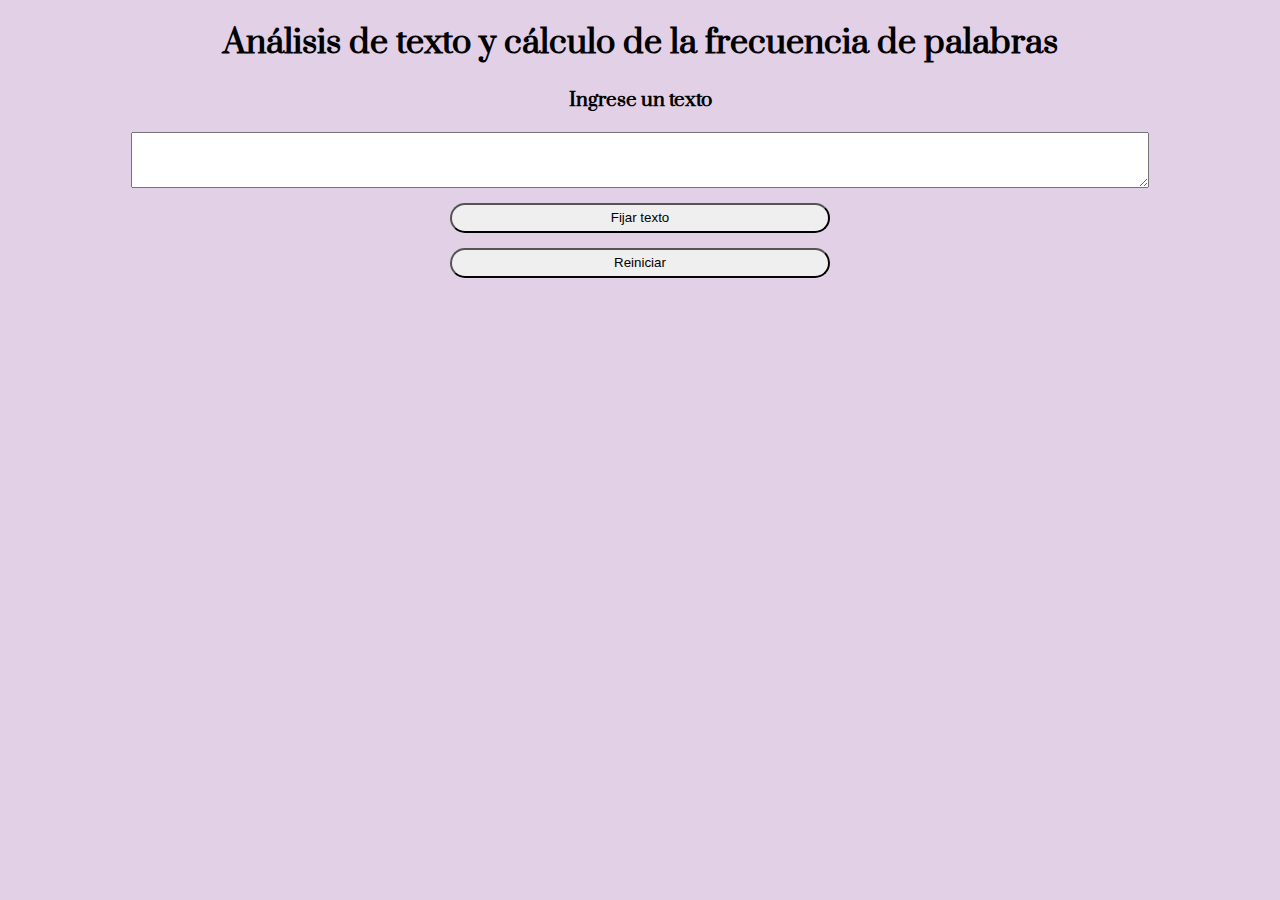
<file: index.html>
<!DOCTYPE html>
<html lang="en">
<head>
    <meta charset="UTF-8">
    <meta name="viewport" content="width=device-width, initial-scale=1.0">
    <!--Font-->
    <link rel="preconnect" href="https://fonts.googleapis.com">
    <link rel="preconnect" href="https://fonts.gstatic.com" crossorigin>
    <link href="https://fonts.googleapis.com/css2?family=Bungee+Tint&family=Prata&display=swap" rel="stylesheet">
    

    <link rel="stylesheet" href="/styles.css">
    <title>Document</title>
</head>
<body>
    <div id="encabezado">
        <h1>Análisis de texto y cálculo de la frecuencia de palabras</h1>
        <h3>Ingrese un texto</h3>
    </div>
    
    <div class="text_area">
        <textarea name="" id="texto"></textarea>
        <button id="button" type="submit">Fijar texto</button>
        <button id="refresh">Reiniciar</button>
        
    </div>
    
    <div class="invest">
        <p></p>

    </div>

    <div id="showing_freq">

    </div>
    <script src="/counterwords.js"></script>
</body>
</html>
</file>
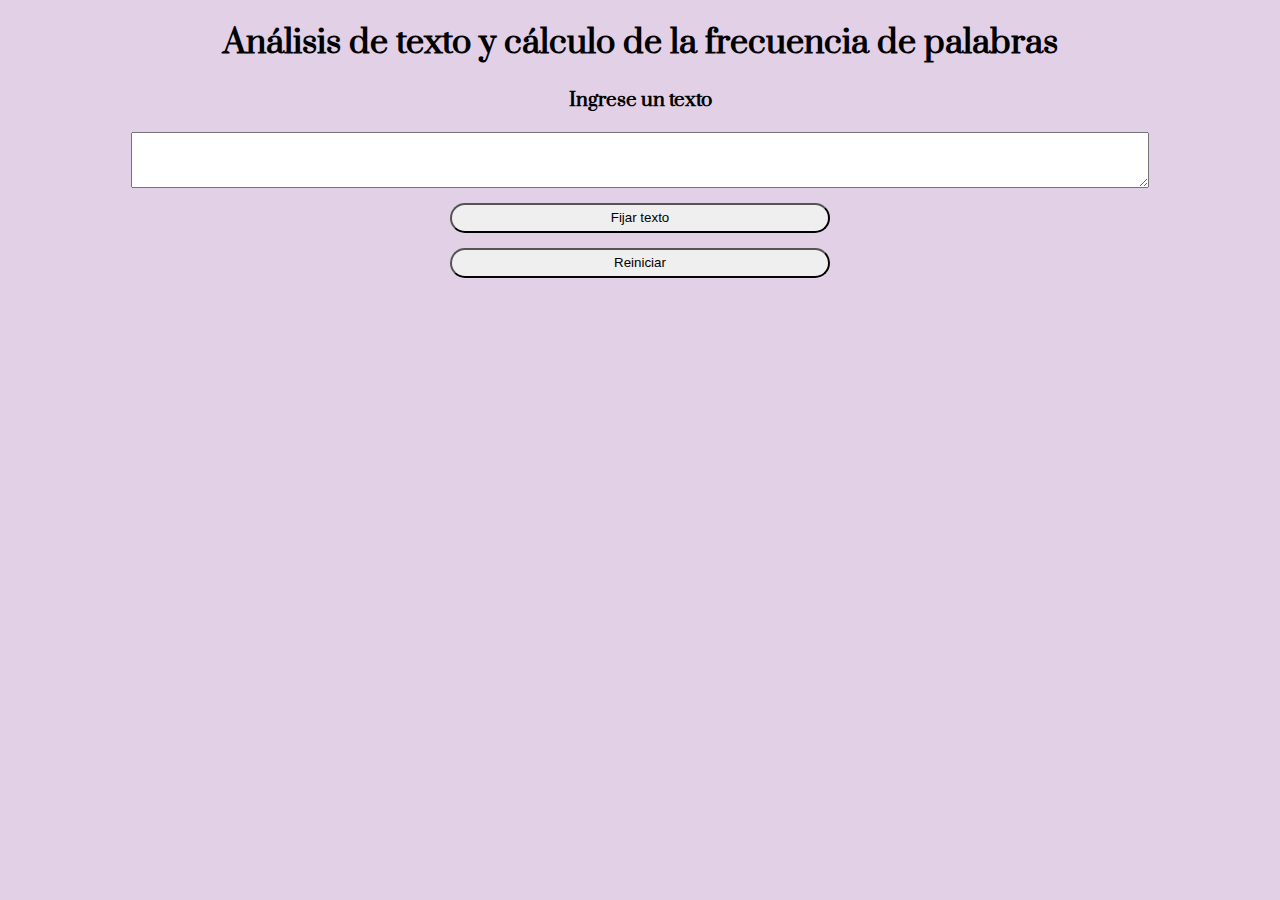
<file: docs/index.html>
<!DOCTYPE html>
<html lang="en">
<head>
    <meta charset="UTF-8">
    <meta name="viewport" content="width=device-width, initial-scale=1.0">
    <!--Font-->
    <link rel="preconnect" href="https://fonts.googleapis.com">
    <link rel="preconnect" href="https://fonts.gstatic.com" crossorigin>
    <link href="https://fonts.googleapis.com/css2?family=Bungee+Tint&family=Prata&display=swap" rel="stylesheet">
    

    <link rel="stylesheet" href="styles/styles.css">
    <title>Document</title>
</head>
<body>
    <div id="encabezado">
        <h1>Análisis de texto y cálculo de la frecuencia de palabras</h1>
        <h3>Ingrese un texto</h3>
    </div>
    
    <div class="text_area">
        <textarea name="" id="texto"></textarea>
        <button id="button" type="submit">Fijar texto</button>
        <button id="refresh">Reiniciar</button>
        
    </div>
    
    <div class="invest">
        <p></p>

    </div>

    <div id="showing_freq">

    </div>
    <script src="js/counterwords.js"></script>
</body>
</html>
</file>
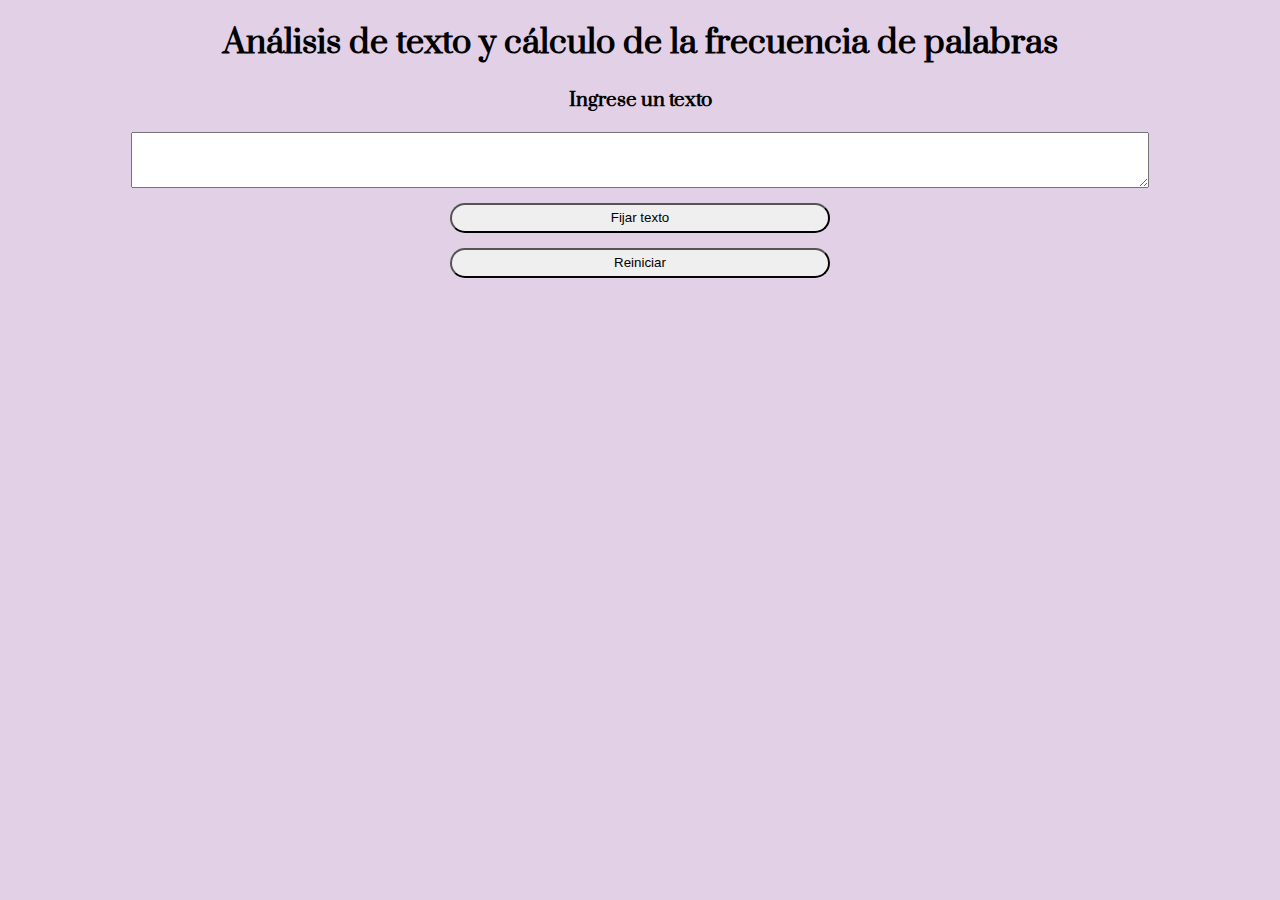
<file: gh-pages/index.html>
<!DOCTYPE html>
<html lang="en">
<head>
    <meta charset="UTF-8">
    <meta name="viewport" content="width=device-width, initial-scale=1.0">
    <!--Font-->
    <link rel="preconnect" href="https://fonts.googleapis.com">
    <link rel="preconnect" href="https://fonts.gstatic.com" crossorigin>
    <link href="https://fonts.googleapis.com/css2?family=Bungee+Tint&family=Prata&display=swap" rel="stylesheet">
    

    <link rel="stylesheet" href="styles.css">
    <title>Document</title>
</head>
<body>
    <div id="encabezado">
        <h1>Análisis de texto y cálculo de la frecuencia de palabras</h1>
        <h3>Ingrese un texto</h3>
    </div>
    
    <div class="text_area">
        <textarea name="" id="texto"></textarea>
        <button id="button" type="submit">Fijar texto</button>
        <button id="refresh">Reiniciar</button>
        
    </div>
    
    <div class="invest">
        <p></p>

    </div>

    <div id="showing_freq">

    </div>
    <script src="js/counterwords.js"></script>
</body>
</html>
</file>
<file: styles.css>
body{
    background-color: rgb(226, 208, 231);
}

h1{ 
    text-align: center;
    font-family: "Prata", serif;
} 

h3{
  text-align: center;
  font-family: "Prata", serif;
     
}

.text_area{
    width: 100%;
    display:flex;
    justify-content: center;
    flex-direction: column;
    gap: 15px;
}

#texto{   
    width: 80%;
    height: 50px;
    margin: 0 auto;

    
}

#button, #refresh, .frecuencia {
    width: 30%;
    height: 30px;
    margin: 0 auto;
    border-radius: 15px;
    cursor: pointer;
    

}

@media(max-width: 800px){
    .frecuencia{
        width: 40%;
        height: 40px;
        

}
}

#button:hover{
    background-color: rgb(226, 136, 196);
    color:black;
    font-weight: bold;

}

#refresh:hover{
    background-color: rgb(105, 173, 194);
    color:black;
    font-weight: bold;

}

.frecuencia:hover{
    background-color: brown;
    color:white;
    font-weight: bold;
}

.invest{
    display:flex;
    flex-direction: column;
    justify-content: center;
    padding-top: 10px;
    gap: 15px;

   
}

p{
    width:50%;
    margin: 0 auto;
}



#showing_freq{
    text-align: center;
    align-content: center;

}

ul{
    
    padding-left: 0;
    

}
</file>
<file: docs/styles/styles.css>
body{
    background-color: rgb(226, 208, 231);
}

h1{ 
    text-align: center;
    font-family: "Prata", serif;
} 

h3{
  text-align: center;
  font-family: "Prata", serif;
     
}

.text_area{
    width: 100%;
    display:flex;
    justify-content: center;
    flex-direction: column;
    gap: 15px;
}

#texto{   
    width: 80%;
    height: 50px;
    margin: 0 auto;

    
}

#button, #refresh, .frecuencia {
    width: 30%;
    height: 30px;
    margin: 0 auto;
    border-radius: 15px;
    cursor: pointer;
    

}

@media(max-width: 800px){
    .frecuencia{
        width: 40%;
        height: 40px;
        

}
}

#button:hover{
    background-color: rgb(226, 136, 196);
    color:black;
    font-weight: bold;

}

#refresh:hover{
    background-color: rgb(105, 173, 194);
    color:black;
    font-weight: bold;

}

.frecuencia:hover{
    background-color: brown;
    color:white;
    font-weight: bold;
}

.invest{
    display:flex;
    flex-direction: column;
    justify-content: center;
    padding-top: 10px;
    gap: 15px;

   
}

p{
    width:50%;
    margin: 0 auto;
}



#showing_freq{
    text-align: center;
    align-content: center;

}

ul{
    
    padding-left: 0;
    

}
</file>
<file: gh-pages/styles.css>
body{
    background-color: rgb(226, 208, 231);
}

h1{ 
    text-align: center;
    font-family: "Prata", serif;
} 

h3{
  text-align: center;
  font-family: "Prata", serif;
     
}

.text_area{
    width: 100%;
    display:flex;
    justify-content: center;
    flex-direction: column;
    gap: 15px;
}

#texto{   
    width: 80%;
    height: 50px;
    margin: 0 auto;

    
}

#button, #refresh, .frecuencia {
    width: 30%;
    height: 30px;
    margin: 0 auto;
    border-radius: 15px;
    cursor: pointer;
    

}

@media(max-width: 800px){
    .frecuencia{
        width: 40%;
        height: 40px;
        

}
}

#button:hover{
    background-color: rgb(226, 136, 196);
    color:black;
    font-weight: bold;

}

#refresh:hover{
    background-color: rgb(105, 173, 194);
    color:black;
    font-weight: bold;

}

.frecuencia:hover{
    background-color: brown;
    color:white;
    font-weight: bold;
}

.invest{
    display:flex;
    flex-direction: column;
    justify-content: center;
    padding-top: 10px;
    gap: 15px;

   
}

p{
    width:50%;
    margin: 0 auto;
}



#showing_freq{
    text-align: center;
    align-content: center;

}

ul{
    
    padding-left: 0;
    

}
</file>
